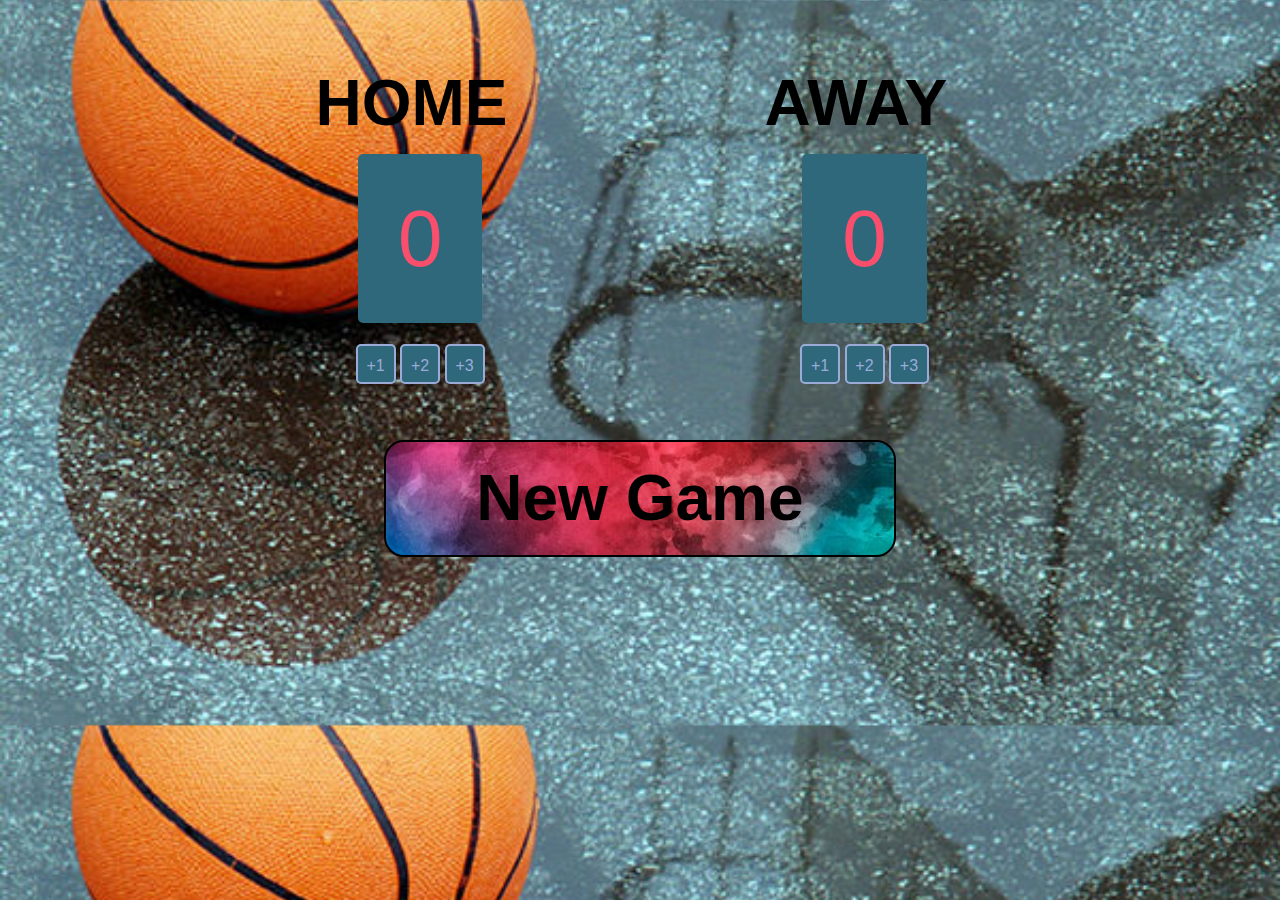
<file: index.html>
<!DOCTYPE html>
<html lang="en">
  <head>
    <meta charset="UTF-8" />
    <meta http-equiv="X-UA-Compatible" content="IE=edge" />
    <meta name="viewport" content="width=device-width, initial-scale=1.0" />
    <link rel="preconnect" href="https://fonts.googleapis.com" />
    <link rel="preconnect" href="https://fonts.gstatic.com" crossorigin />
    <link
      href="https://fonts.googleapis.com/css2?family=Poppins:ital,wght@0,100;0,200;0,500;0,600;0,700;0,900;1,100;1,300;1,400;1,900&display=swap"
      rel="stylesheet"
    />
    <link
      href="https://fonts.cdnfonts.com/css/cursed-timer-ulil"
      rel="stylesheet"
    />

    <link rel="stylesheet" href="index.css" />
    <title>Basketball Scoreboard</title>
  </head>
  <body>
    <div class="container">
      <div>
        <h3 id="header">HOME</h3>
        <p><span id="home"> 0 </span></p>
        <button onclick="firstBtn()">+1</button>
        <button onclick="secondBtn()">+2</button>
        <button onclick="thirdBtn()">+3</button>
      </div>

      <div>
        <h3 id="header">AWAY</h3>
        <p><span id="guest"> 0 </span></p>
        <button onclick="guest1()">+1</button>
        <button onclick="guest2()">+2</button>
        <button onclick="guest3()">+3</button>
      </div>
    </div>
    <button id="new" onclick="newGames()">New Game</button>
    <script src="index.js"></script>
  </body>
</html>
</file>
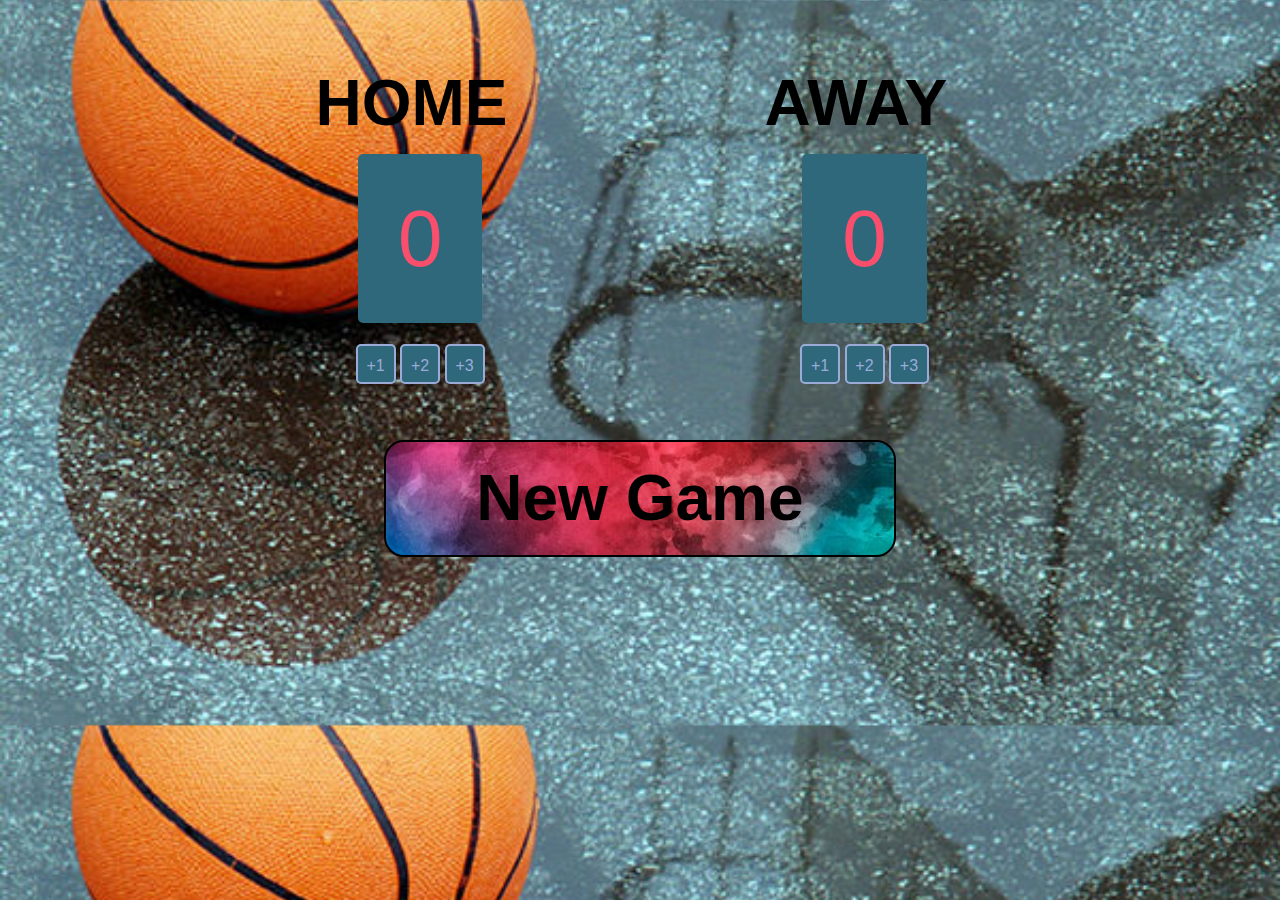
<file: basketball.html>
<!DOCTYPE html>
<html lang="en">
  <head>
    <meta charset="UTF-8" />
    <meta http-equiv="X-UA-Compatible" content="IE=edge" />
    <meta name="viewport" content="width=device-width, initial-scale=1.0" />
    <link rel="preconnect" href="https://fonts.googleapis.com" />
    <link rel="preconnect" href="https://fonts.gstatic.com" crossorigin />
    <link
      href="https://fonts.googleapis.com/css2?family=Poppins:ital,wght@0,100;0,200;0,500;0,600;0,700;0,900;1,100;1,300;1,400;1,900&display=swap"
      rel="stylesheet"
    />
    <link
      href="https://fonts.cdnfonts.com/css/cursed-timer-ulil"
      rel="stylesheet"
    />

    <link rel="stylesheet" href="basketball.css" />
    <title>Basketball Scoreboard</title>
  </head>
  <body>
    <div class="container">
      <div>
        <h3 id="header">HOME</h3>
        <p><span id="home"> 0 </span></p>
        <button onclick="firstBtn()">+1</button>
        <button onclick="secondBtn()">+2</button>
        <button onclick="thirdBtn()">+3</button>
      </div>

      <div>
        <h3 id="header">AWAY</h3>
        <p><span id="guest"> 0 </span></p>
        <button onclick="guest1()">+1</button>
        <button onclick="guest2()">+2</button>
        <button onclick="guest3()">+3</button>
      </div>
    </div>
    <button id="new" onclick="newGames()">New Game</button>
    <script src="basketball.js"></script>
  </body>
</html>
</file>
<file: index.css>
* {
    box-sizing: border-box;
    padding: 0;
    margin: 0;
}

body {
    font-family: "Verdana", sans-serif;
    text-align: center;
    background-image: url(/basketball_1.webp);
    background-size: cover;
    /* background-size: 100%; */

}
.container {
    display: flex;
    justify-content: center;
    /* background-color: rgb(47, 104, 123); */
    /* width: 100%; */
    /* background-size: 100%;
    background-repeat: no-repeat;
    align-items: center; */
    gap: 5.55rem;
    /* padding-left: 6rem; */
    /* padding-right: 9rem; */
}

h3 {
    font-weight: 700;
    text-align: center;
    font-size: 4rem;
    line-height: 1.99;
    color: black;
    font-style: normal;
    margin-top: 2.5rem;
    margin-left: 4.72rem;
    margin-bottom: 1rem;
    margin-right: 5.8rem;
}

p  span{
    font-family: "Cursed Timer ULiL", sans-serif;
    font-weight: 400;
    font-size: 5rem;
    line-height: 7.05rem;
    text-align: center;
    color: rgba(249, 79, 109, 1);
    background-color: rgb(47, 104, 123);
    padding: 2.5rem;
    width: 6.5rem;
    height: 6.5rem;
    left: 19.75rem;
    top: 6.55rem;
    border-radius: 5px;
    
}

button {
    font-family: "Cursed Timer ULiL", sans-serif;
    font-weight: 400;
    font-size: 1rem;
    line-height: 1.5;
    text-align: center;
    color: rgba(154, 171, 216, 1);
    background-color: rgb(47, 104, 123);
    border-color: rgba(154, 171, 216, 1);
    box-sizing: border-box;
    border: 2px solid #9AABD8;
    border-radius: 5px;
    padding: 0.5rem 0.4rem 0.57rem 0.39rem;
    gap: 0.6rem;
    width: 2.5rem;
    height: 2.5rem;
    left: 10.67rem;
    top: 15.0rem;
    margin-bottom: 0.5rem;
    margin-top: 3rem;
    cursor: pointer;
}

button:hover{
    background-color: rgb(173, 255, 47)
}

button:active{
    background-color: rgba(173, 255, 47,80);
    color: black;
}

#new{
   font-family: "Cursed Timer ULiL", sans-serif;
   font-weight: 900;
   text-align: center;
    font-size: 4rem;
    width: 40%;
    height: 20%;
    border-radius: 20px;
    top: 15%;
    background-image: url(/basketball\ image2.jpg);
    background-size: cover;
    background-repeat: no-repeat;
    border: 2px solid black;
    color: black;
    /* margin-left: 6rem; */
}

#new:hover{
    color: rgba(154, 171, 216, 1);
}

#new:active{
    color: black;
}

@media screen and (max-width:750px) {
    body{
        margin: 0;
        border: 0;
    }
    
    .container {
        display: grid;
        grid-template-columns: 1fr 1fr;
        gap: 0;
        align-items: center;
     }

     h3{
        font-size: 2.4rem;
        margin-bottom: 4rem;
        margin-top: 4rem;
     }

     p  span{
        font-size: 6rem; 
        padding: 3rem 3rem 3rem 3rem;
        /* margin-top: 4rem; */
        /* margin-bottom: 4rem; */
     }

     button{
        margin-top: 4rem;
     }

     #new{
        width: 80%;
        height: 7%;
        font-size: 3rem;
        margin-top: 1rem;
     }
}
</file>
<file: basketball.css>
* {
    box-sizing: border-box;
    padding: 0;
    margin: 0;
}

body {
    font-family: "Verdana", sans-serif;
    text-align: center;
    background-image: url(/basketball_1.webp);
    background-size: cover;
    /* background-size: 100%; */

}
.container {
    display: flex;
    justify-content: center;
    /* background-color: rgb(47, 104, 123); */
    /* width: 100%; */
    /* background-size: 100%;
    background-repeat: no-repeat;
    align-items: center; */
    gap: 5.55rem;
    /* padding-left: 6rem; */
    /* padding-right: 9rem; */
}

h3 {
    font-weight: 700;
    text-align: center;
    font-size: 4rem;
    line-height: 1.99;
    color: black;
    font-style: normal;
    margin-top: 2.5rem;
    margin-left: 4.72rem;
    margin-bottom: 1rem;
    margin-right: 5.8rem;
}

p  span{
    font-family: "Cursed Timer ULiL", sans-serif;
    font-weight: 400;
    font-size: 5rem;
    line-height: 7.05rem;
    text-align: center;
    color: rgba(249, 79, 109, 1);
    background-color: rgb(47, 104, 123);
    padding: 2.5rem;
    width: 6.5rem;
    height: 6.5rem;
    left: 19.75rem;
    top: 6.55rem;
    border-radius: 5px;
    
}

button {
    font-family: "Cursed Timer ULiL", sans-serif;
    font-weight: 400;
    font-size: 1rem;
    line-height: 1.5;
    text-align: center;
    color: rgba(154, 171, 216, 1);
    background-color: rgb(47, 104, 123);
    border-color: rgba(154, 171, 216, 1);
    box-sizing: border-box;
    border: 2px solid #9AABD8;
    border-radius: 5px;
    padding: 0.5rem 0.4rem 0.57rem 0.39rem;
    gap: 0.6rem;
    width: 2.5rem;
    height: 2.5rem;
    left: 10.67rem;
    top: 15.0rem;
    margin-bottom: 0.5rem;
    margin-top: 3rem;
    cursor: pointer;
}

button:hover{
    background-color: rgb(173, 255, 47)
}

button:active{
    background-color: rgba(173, 255, 47,80);
    color: black;
}

#new{
   font-family: "Cursed Timer ULiL", sans-serif;
   font-weight: 900;
   text-align: center;
    font-size: 4rem;
    width: 40%;
    height: 20%;
    border-radius: 20px;
    top: 15%;
    background-image: url(/basketball\ image2.jpg);
    background-size: cover;
    background-repeat: no-repeat;
    border: 2px solid black;
    color: black;
    /* margin-left: 6rem; */
}

#new:hover{
    color: rgba(154, 171, 216, 1);
}

#new:active{
    color: black;
}

@media screen and (max-width:750px) {
    body{
        margin: 0;
        border: 0;
    }
    
    .container {
        display: grid;
        grid-template-columns: 1fr 1fr;
        gap: 0;
        align-items: center;
     }

     h3{
        font-size: 2.4rem;
        margin-bottom: 4rem;
        margin-top: 4rem;
     }

     p  span{
        font-size: 6rem; 
        padding: 3rem 3rem 3rem 3rem;
        /* margin-top: 4rem; */
        /* margin-bottom: 4rem; */
     }

     button{
        margin-top: 4rem;
     }

     #new{
        width: 80%;
        height: 7%;
        font-size: 3rem;
        margin-top: 1rem;
     }
}
</file>
